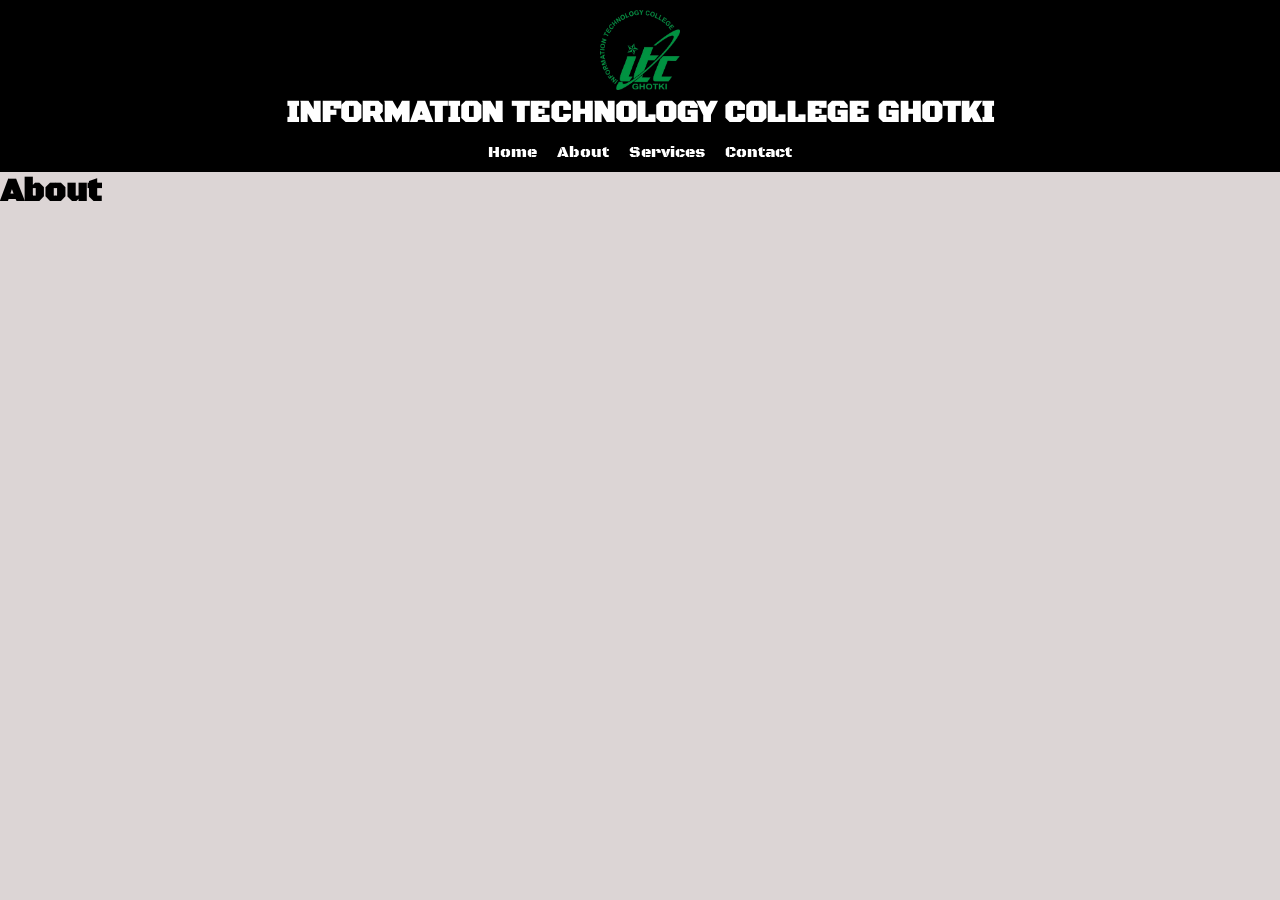
<file: Pages/about.html>
<!DOCTYPE html>
<html lang="en">
<head>
    <meta charset="UTF-8">
    <meta name="viewport" content="width=device-width, initial-scale=1.0">
    <title>About</title>
    <link rel="stylesheet" href="../style.css">
</head>
<body>
    <header>
        <div>
            <img src="../Assets/Media/Pictures/logo.png" alt="Logo">
        </div>
        <div>
           <h1>INFORMATION TECHNOLOGY COLLEGE GHOTKI</h1>
        </div>
        <nav>
            <ul>
                <li><a href="../index.html">Home</a></li>
                <li><a href="about.html">About</a></li>
                <li><a href="services.html">Services</a></li>
                <li><a href="contact.html">Contact</a></li>
            </ul>
        </nav>
   </header>
   <h1>About</h1>
</body>
</html>
</file>
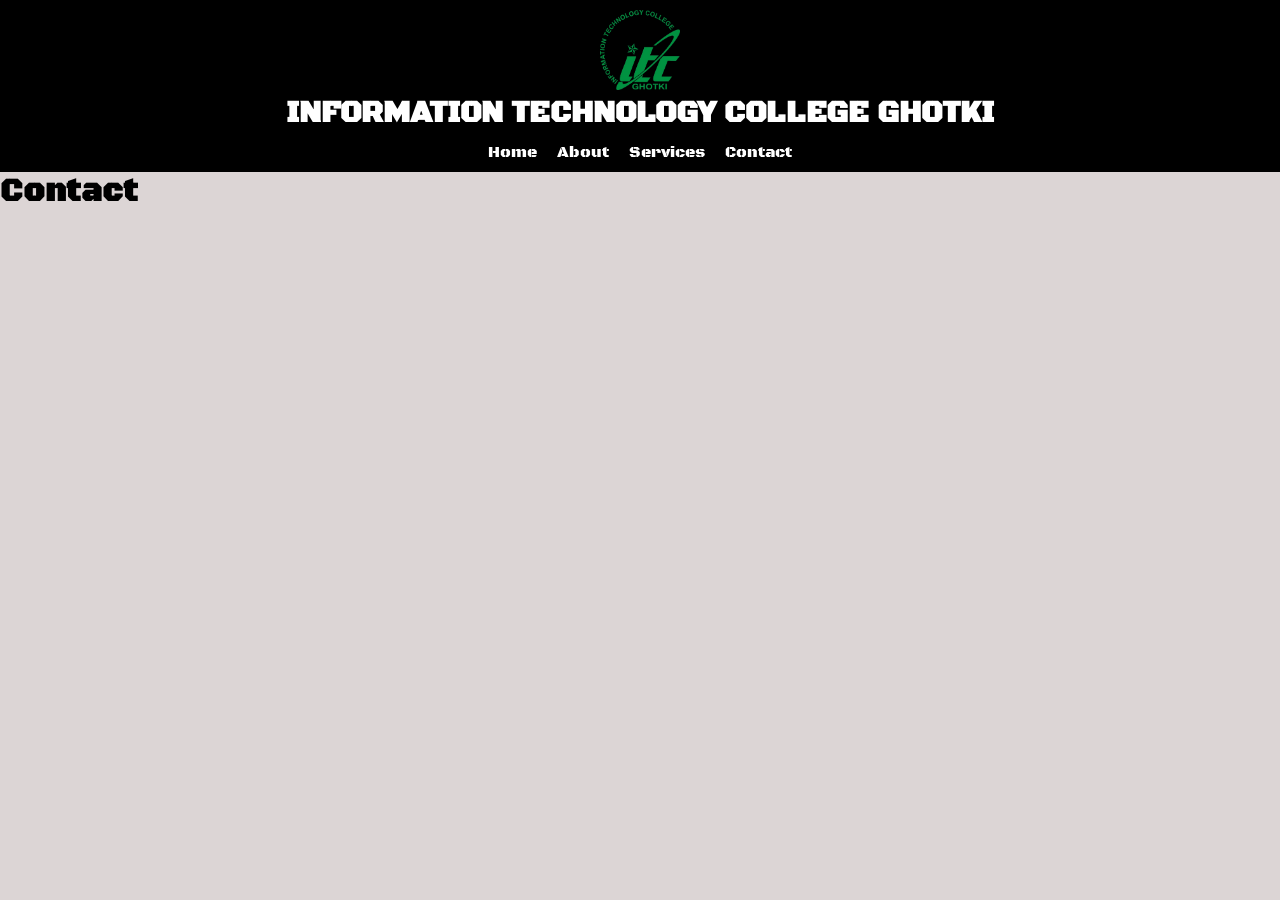
<file: Pages/contact.html>
<!DOCTYPE html>
<html lang="en">
<head>
    <meta charset="UTF-8">
    <meta name="viewport" content="width=device-width, initial-scale=1.0">
    <title>Contact</title>
    <link rel="stylesheet" href="../style.css">
</head>
<body>
     <header>
        <div>
            <img src="../Assets/Media/Pictures/logo.png" alt="Logo">
        </div>
        <div>
           <h1>INFORMATION TECHNOLOGY COLLEGE GHOTKI</h1>
        </div>
        <nav>
            <ul>
                <li><a href="../index.html">Home</a></li>
                <li><a href="about.html">About</a></li>
                <li><a href="services.html">Services</a></li>
                <li><a href="contact.html">Contact</a></li>
            </ul>
        </nav>
   </header>
   <h1>Contact</h1>
</body>
</html>
</file>
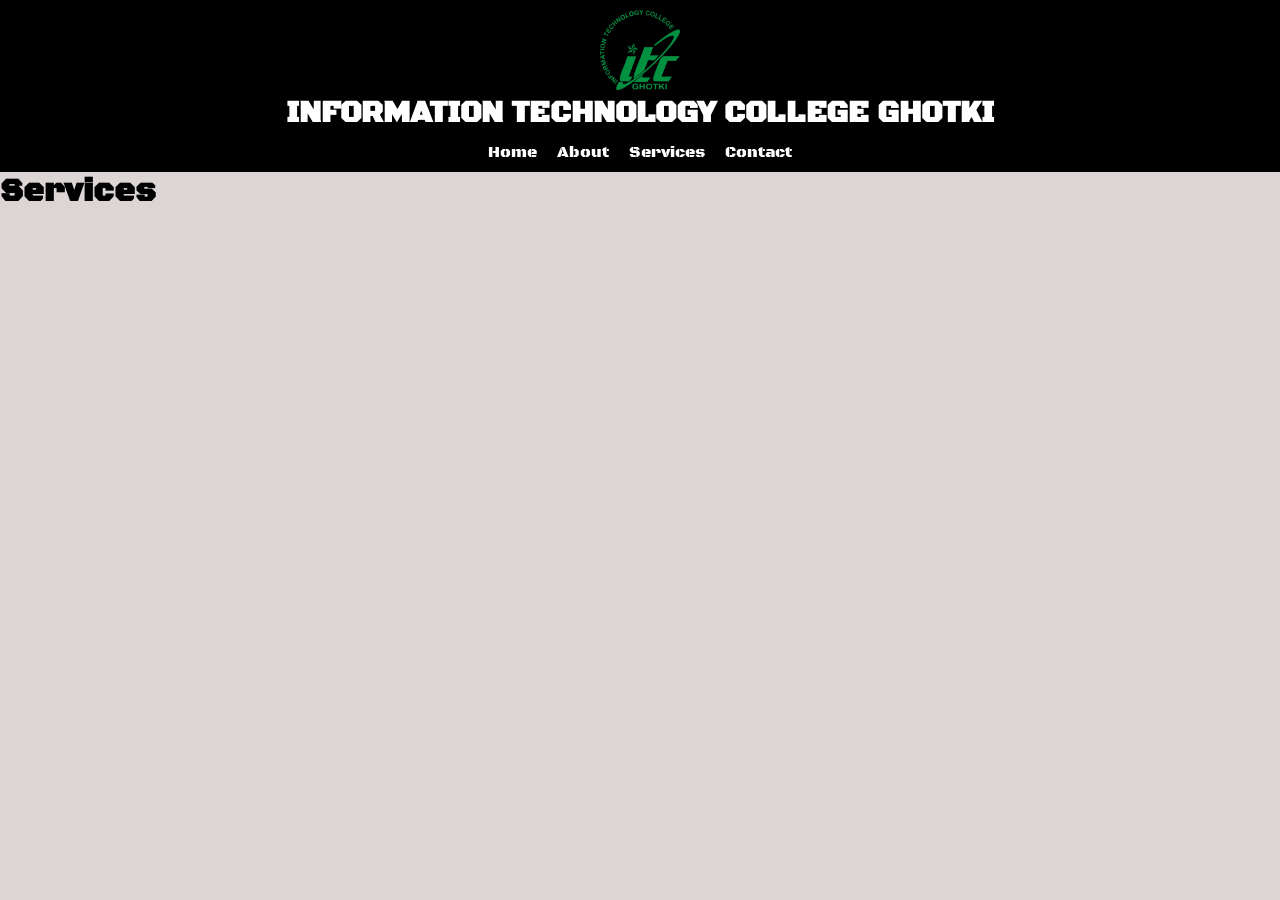
<file: Pages/services.html>
<!DOCTYPE html>
<html lang="en">
<head>
    <meta charset="UTF-8">
    <meta name="viewport" content="width=device-width, initial-scale=1.0">
    <title>Services</title>
    <link rel="stylesheet" href="../style.css">
</head>
<body>
     <header>
        <div>
            <img src="../Assets/Media/Pictures/logo.png" alt="Logo">
        </div>
        <div>
           <h1>INFORMATION TECHNOLOGY COLLEGE GHOTKI</h1>
        </div>
        <nav>
            <ul>
                <li><a href="../index.html">Home</a></li>
                <li><a href="about.html">About</a></li>
                <li><a href="services.html">Services</a></li>
                <li><a href="contact.html">Contact</a></li>
            </ul>
        </nav>
   </header>
   <h1>Services</h1>
</body>
</html>
</file>
<file: style.css>
@import url('https://fonts.googleapis.com/css2?family=Limelight&display=swap');
@import url('https://fonts.googleapis.com/css2?family=Black+Ops+One&display=swap');
*{
        margin: 0;
        padding: 0;
    }
    body{
        background-color: #dcd5d5;
        font-family: "Black Ops One", system-ui;

    }
    header{
        background-color: black;
        color: white;
        text-align: center;
        padding: 10px;
    }
    header div img{
        width: 80px;
        height: 80px;
    }
    div h1{
          
            font-size: 30px;
    }
    nav ul{
        list-style-type: none;
        display: flex;
        justify-content: center;
        margin-top: 10px;
        gap: 20px;
    }
    li a{
        text-decoration: none;
        color: white;   
    }
    section{
        text-align: center;
        margin-top: 20px;

    }
    section div h1{
        font-family: "Limelight", sans-serif;
        font-size: 30px;
        margin-bottom: 10px;
        text-transform: uppercase;
    }
    section p{
        font-size: 15px;
        line-height: 1.5;
    }
    section div {
        width: 80%;
        margin: 0 auto;
    }
</file>
